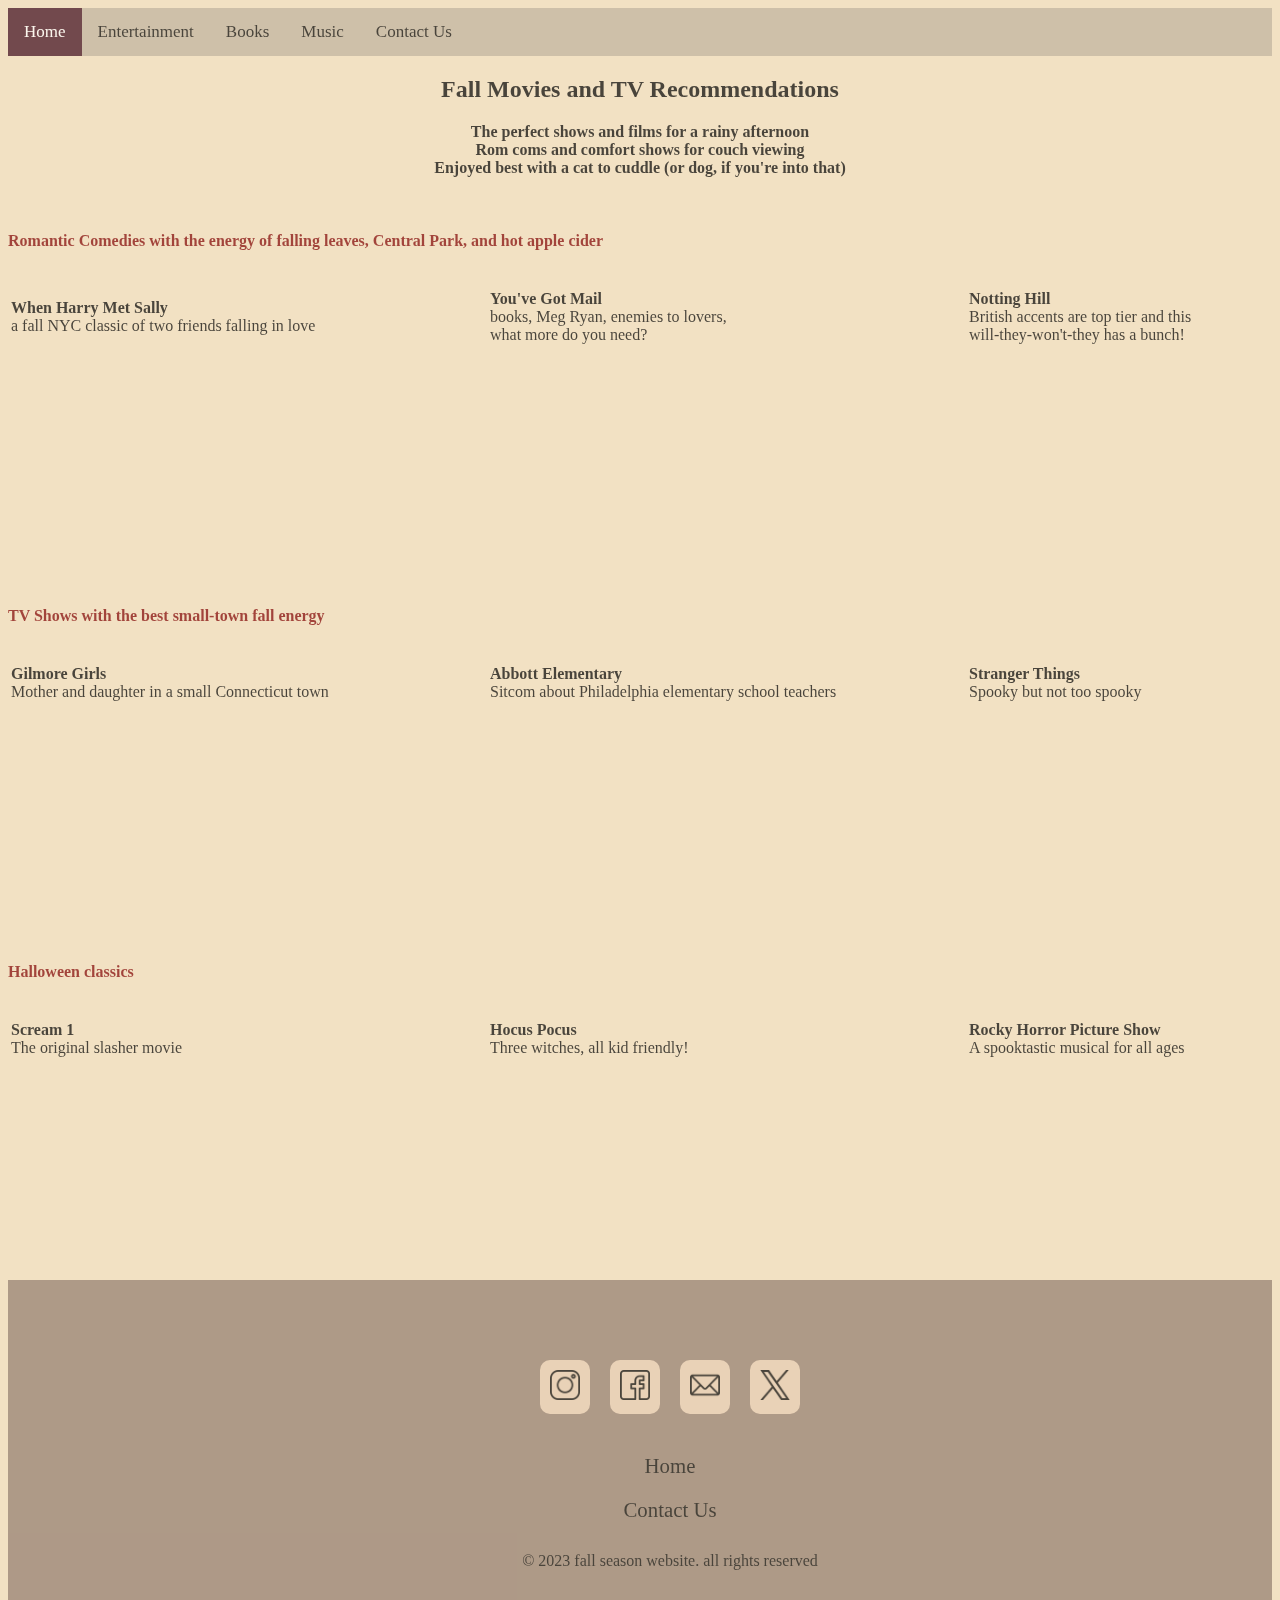
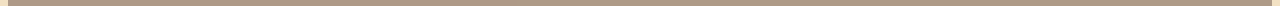
<file: moviesandtv.html>
<!DOCTYPE html>
<html>

<head>
  <title>Movies and TV </title>
  <meta charset="utf-8">
  <meta name="viewport" content="width=device-width">
  <link href="style.css" rel="stylesheet" type="text/css" />

  <style>
    body {
      background-color: #F2E1C3;
      opacity: 0.7;
    }
  </style>

</head>

<body>
  <div class="topnav">
    <a class="active" href="index.html">Home</a>
    <a href=entertainment.html> Entertainment </a>
    <a href="books.html">Books</a>
    <a href="music.html">Music</a>
    <a href="contactus.html">Contact Us</a>
  </div>
  <center>
    <h2>Fall Movies and TV Recommendations </h2>
    <p><b> The perfect shows and films for a rainy afternoon <br> Rom coms and comfort shows for couch viewing <br>
        Enjoyed best with a cat to cuddle (or dog, if you're into that) </b></p>
  </center>

  <br>
   <h4 style = "color: maroon;"> Romantic Comedies with the energy of falling leaves, Central Park, and hot apple cider </h4>
<table>
  <tr>
       <td style = "width: 40%"> 
      <p style = "color: darkbrown;"><b> When Harry Met Sally </b><br> a fall NYC classic of two friends falling in love </p>
    <iframe width="300" height="200" src="https://www.youtube.com/embed/vmSpCLefjnw?si=4kHVMR1j7UKK2vWH" title="YouTube video player" frameborder="0" allow="accelerometer; autoplay; clipboard-write; encrypted-media; gyroscope; picture-in-picture; web-share" allowfullscreen></iframe>
    </td>
       <td style = "width: 40%"> 
      <p style = "color: darkbrown;"><b> You've Got Mail</b><br> books, Meg Ryan, enemies to lovers, <br> what more do you need? </p>
      <iframe width="300" height="200" src="https://www.youtube.com/embed/AKlhYZ-HqKs?si=bQeBgeiGUCtTqAwL" title="YouTube video player" frameborder="0" allow="accelerometer; autoplay; clipboard-write; encrypted-media; gyroscope; picture-in-picture; web-share" allowfullscreen></iframe>
    </td> 
       <td style = "width: 40%"> 
      <p style = "color: darkbrown;"><b> Notting Hill</b> <br> British accents are top tier and this 
        <br> will-they-won't-they has a bunch! </p>
      <iframe width="300" height="200" src="https://www.youtube.com/embed/h_daSz5FZYs?si=XLSmKP6QdXNWLpCu" title="YouTube video player" frameborder="0" allow="accelerometer; autoplay; clipboard-write; encrypted-media; gyroscope; picture-in-picture; web-share" allowfullscreen></iframe>
    </td>
  </tr>
</table>
  <br>
  <h4 style = "color: maroon;"> TV Shows with the best small-town fall energy </h4>
  <table>
  <tr>
     <td style = "width: 40%"> 
    <p style = "color: darkbrown;"><b> Gilmore Girls </b> <br> Mother and daughter in a small Connecticut town </p>
      <iframe width="300" height="200" src="https://www.youtube.com/embed/vTpwGL47xt4?si=cUC78zt9ah26V_p1" title="YouTube video player" frameborder="0" allow="accelerometer; autoplay; clipboard-write; encrypted-media; gyroscope; picture-in-picture; web-share" allowfullscreen></iframe>
    </td>
       <td style = "width: 40%"> 
    <p style = "color: darkbrown;"><b> Abbott Elementary </b> <br> Sitcom about Philadelphia elementary school teachers </p>
      <iframe width="300" height="200" src="https://www.youtube.com/embed/l4lP8roLz3I?si=14Fp_q8ZnDpDBfw-" title="YouTube video player" frameborder="0" allow="accelerometer; autoplay; clipboard-write; encrypted-media; gyroscope; picture-in-picture; web-share" allowfullscreen></iframe>
    </td>

       <td style = "width: 40%"> 
    <p style = "color: darkbrown;"><b> Stranger Things </b> <br> Spooky but not too spooky </p>
      <iframe width="300" height="200" src="https://www.youtube.com/embed/b9EkMc79ZSU?si=737KlmP9ykrCdUvq" title="YouTube video player" frameborder="0" allow="accelerometer; autoplay; clipboard-write; encrypted-media; gyroscope; picture-in-picture; web-share" allowfullscreen></iframe>
    </td>
  </tr>
    </table>
  <br>  
  <h4 style = "color: maroon;"> Halloween classics </h4>
  <table>
  <tr>
     <td style = "width: 40%"> 
      <p style = "color: darkbrown;"><b> Scream 1 </b> <br> The original slasher movie </p>
      <iframe width="300" height="200" src="https://www.youtube.com/embed/i3J6ACKQ7K0?si=_zDn7EaLYR2kOYyv" title="YouTube video player" frameborder="0" allow="accelerometer; autoplay; clipboard-write; encrypted-media; gyroscope; picture-in-picture; web-share" allowfullscreen></iframe>
      </td>
     <td style = "width: 40%"> 
        <p style = "color: darkbrown;"><b> Hocus Pocus </b> <br> Three witches, all kid friendly! </p>
        <iframe width="300" height="200" src="https://www.youtube.com/embed/F4e6YQFrt1s?si=PzIAh2qFY5bTiwXb" title="YouTube video player" frameborder="0" allow="accelerometer; autoplay; clipboard-write; encrypted-media; gyroscope; picture-in-picture; web-share" allowfullscreen></iframe>
        </td>
     <td style = "width: 40%"> 
      <p style = "color: darkbrown;"><b> Rocky Horror Picture Show </b> <br> A spooktastic musical for all ages </p>
      <iframe width="300" height="200" src="https://www.youtube.com/embed/ldo_spDyLKc?si=7V9A3CEJelvozGoY" title="YouTube video player" frameborder="0" allow="accelerometer; autoplay; clipboard-write; encrypted-media; gyroscope; picture-in-picture; web-share" allowfullscreen></iframe>
      </td>
  </tr>
</table>

  <!-- going to create a table of movies and TV shows with the posters of the media, and a list of where you can watch it. Also a short description.  -->
  <footer>
     <div class="ft-container">
       <div class="isocials">
    <!-- This is the instagram link to social media -->
    <a href="https://instagram.com/fal_lingfall? 
    igshid=MzMyNGUyNmU2YQ%3D%3D&utm_source=qr target=" _blank">
      <img src="instagram.png" width="30" height="30"></a>

      <!-- Credit: <a href="https://www.flaticon.com/free-icons/instagram" title="instagram icons">Instagram icons created by Freepik - Flaticon</a> -->

    <!-- This is the facebook link to social media -->
    <a href="https://www.facebook.com/fallingforfall/" target="_blank"> <img src="facebook.png" width="30"
        height="30"></a>
    <!-- <a href="https://www.flaticon.com/free-icons/facebook" title="facebook icons">Facebook icons created by Freepik - Flaticon</a> -->

    <!-- This is the gmail link to social media -->
    <a href="https://www.mail.gooogle.com/fallingforfall/" target="_blank"> <img src="email (2).png" width="30"
        height="30">
    </a>
     <!-- Credit: <a href="https://www.flaticon.com/free-icons/email" title="email icons">Email icons created by IconMark - Flaticon</a> -->

    <a href="https://twitter.com/" _blank">
        <img src="twitter.png" width="30" height="30"></a>
    <!-- <a href="https://www.flaticon.com/free-icons/tweet" title="tweet icons">Tweet icons created by Freepik - Flaticon</a> -->
       </div>

       <div class="footernav">
          <a href="index.html">Home</a>
          <a href="contactus.html">Contact Us</a>  
       </div>

       <div class="copyright">
    <script src="https://replit.com/public/js/replit-badge-v2.js" theme="dark" position="bottom-right"></script>


    <!--This is where the replit icon goes-->
    <script src="https://replit.com/public/js/replit-badge-v2.js" 
     theme="dark" position="bottom-right"></script>
    <p>&copy; 2023 fall season website. all rights reserved</p>
       </div>
       </div>
  </footer>
  <!--End of body-->
  </body>
  </html>

</body>

</html>
</file>
<file: style.css>
html {
  height: 100%;
  width: 100%;
}

.topnav { 
  background-color: #BFB29E;
  overflow: hidden;
  visibility: visible;
}

/* Style the links inside the navigation bar */
.topnav a {
  float: left;
  color: black;
  text-align: center;
  padding: 14px 16px;
  text-decoration: none;
  font-size: 17px;
  font-family: "Times New Roman", Times, serif;
}

/* Change the color of links on hover */
.topnav a:hover {
  background-color: #787166;
  color: black;
}

/* Add a color to the active/current link */
.topnav a.active {
  background-color: #3c081b;
  color: #ffffff;
}

footer {
    width: 100%;
    background: #917b6d;
}

.ft-container {
    width: 100%;
    padding: 70px 30px 20px;
}

.isocials {
    display: flex;
    justify-content: center;
}

.isocials a {
    text-decoration: none;
    padding: 10px;
    background-color: #e6ccb2;
    margin: 10px;
    border-radius: 10px;
}

.isocials a:hover {
    background-color: #1c130d;
    transition: 0.5s;
}

.footernav {
    margin: 30px 0;
}

.footernav a {
    display: flex;
    justify-content: center;
}

.footernav a {
    color: black;
    font-size: 20px;
    margin: 20px;
    text-decoration: none;
    font-size: 1.3em;
    opacity: 1;
    transition: 0.5s;
}

.footernav a:hover {
    opacity: .7;
}

.copyright {
    text-align: center;
}

.img-container img {
   padding: 10px;
   border-radius: 10px;
}
</file>
